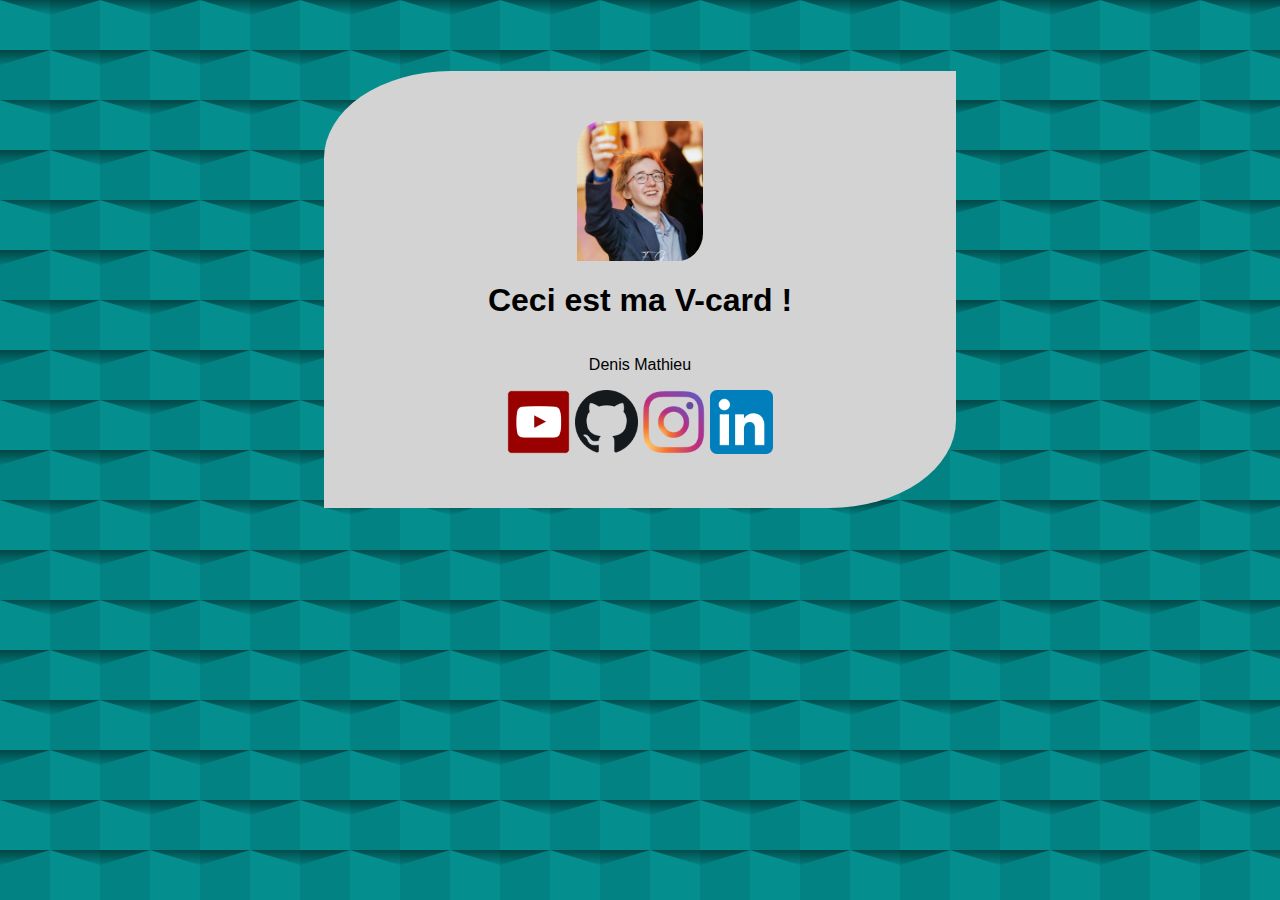
<file: index.html>
<!DOCTYPE html>
<html lang="en">
<head>
    <meta charset="UTF-8">
    <meta name="viewport" content="width=device-width, initial-scale=1.0">
    <title>Document</title>
    <link rel="stylesheet" href="style.css">
</head>
<body>
    <header class="card">
        <img class = "photo" src="resources/Denis.jpg">
        <h1>Ceci est ma V-card !</h1>
        <p>Denis Mathieu</p>
        <div class="reseaux">
        <a href="https://www.youtube.com/channel/UCbZDTonelPQ8-TtDFV8mwUw" target="_blank">
            <img class="youtube" src="resources/Youtube-logo-red.png" alt="page YouTube">
        </a>
        <a href="https://github.com/DenisMth" target="_blank">
            <img class="github" src="resources/768PX_OC.PNG" alt="page gitHub">
        </a>
        <a href="https://www.instagram.com/thespartage/" target="_blank">
            <img class="instagram" src="resources/768px-Instagram.svg.png" alt="page Instagram">
        </a>
        <a href="https://www.linkedin.com/in/denis-mathieu-8531b62a0/" target="_blank">
            <img class="linkedin" src="resources/LinkedIn_icon.svg.png" alt="page Linkedin">
        </a>
        </div>
    </header>
</body>
</html>
</file>
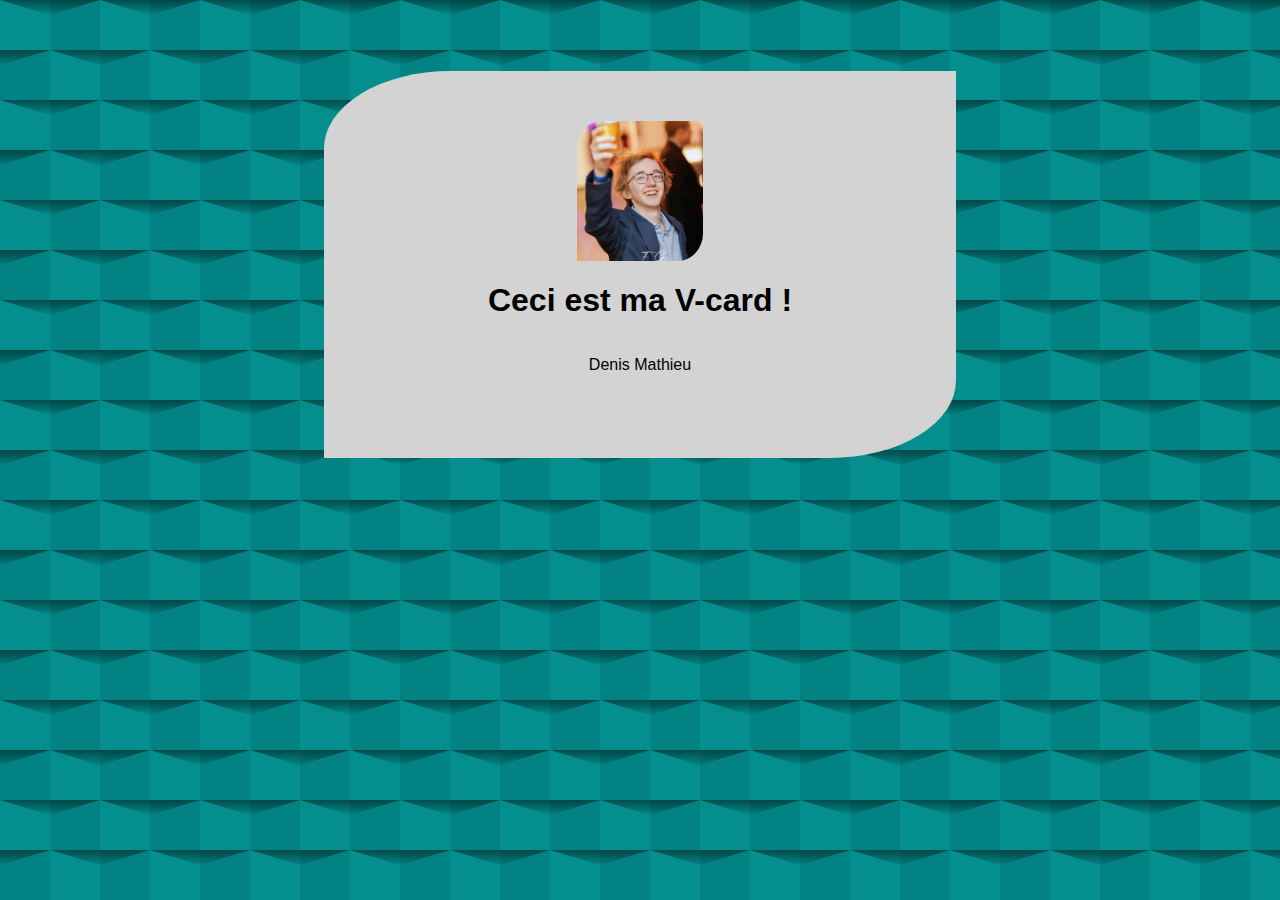
<file: Vcard.html>
<!DOCTYPE html>
<html lang="en">
<head>
    <meta charset="UTF-8">
    <meta name="viewport" content="width=device-width, initial-scale=1.0">
    <title>Document</title>
    <link rel="stylesheet" href="style.css">
</head>
<body>
    <header class="card">
        <img class = "photo" src="resources/Denis.jpg">
        <h1>Ceci est ma V-card !</h1>
        <p>Denis Mathieu</p>
        <div class="reseaux">
            <a href="https://www.youtube.com/channel/UCbZDTonelPQ8-TtDFV8mwUw" target="_blank">
                <button class="youtube"></button>
            </a>
            <a href="https://github.com/DenisMth" target="_blank">
                <button class="github"></button>
            </a>
            <a href="https://www.instagram.com/thespartage/" target="blank">
                <button class="instagram"></button>
            </a>
            <a href="https://www.linkedin.com/in/denis-mathieu-8531b62a0/" target="blank">
                <button class="linkedin"></button>
            </a>
        </div>
    </header>
</body>
</html>
</file>
<file: style.css>
body {
    font-family: 'Agency FB', sans-serif;
    background-image:url("resources/protruding-squares.svg");
    display:flex;
    justify-content:center;
    align-content:center;
}

a {
    text-decoration:none;
}

.card {
    display:flex;
    flex-direction :column;
    justify-content:center;
   
    
}

header {
    text-align:center;
    border-radius: 20% 0 20% 0;
    background-color:lightgray;
    padding : 50px 0;
    margin-top : 5%;
    max-width:50%;
    
}

button {
    all:unset;

}

.youtube {
    width:10%;

}

.github {
    width:10%;

}

.instagram {
    width:10%;

}

.linkedin {
    width:10%;
}

.photo {
    
    width : 20%;
    margin:auto;
    border-radius: 20% 0 20% 0;
}

@media screen and (max-width:480px) {
    body{
        font-size:50%;
    }
    .photo {
        width: 50%;
    }
    header{
        max-width:90%;
    }
}

@media screen and (min-width:480px) and (max-width:1024px) {
    body{
        font-size:80%;
    }
    .photo {
        width: 30%;
    }
    header{
        max-width:70%
    }
}
</file>
